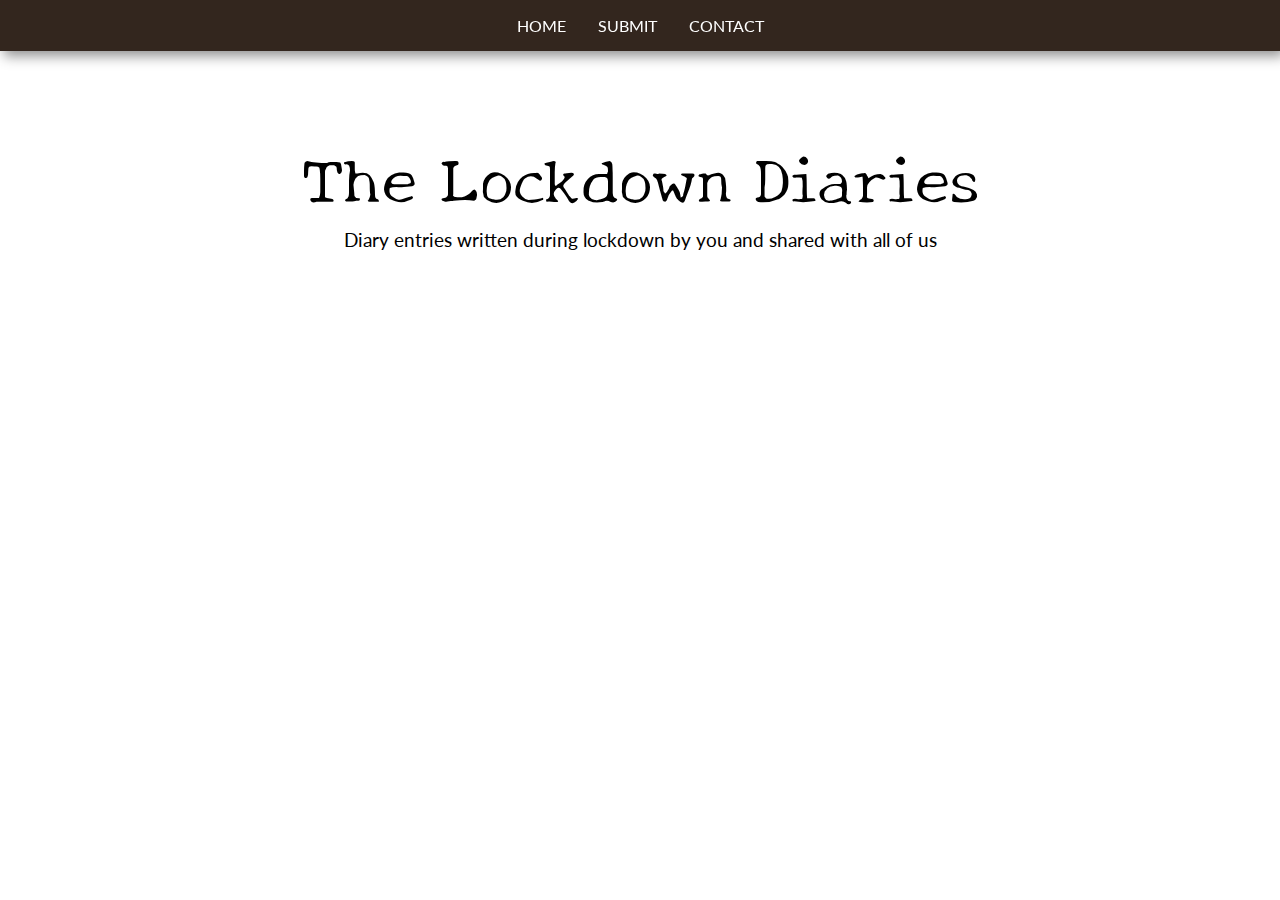
<file: index.html>
<!DOCTYPE html>
<html lang="en">
  <head>
    <meta charset="UTF-8" />
    <meta http-equiv="X-UA-Compatible" content="IE=edge" />
    <meta name="viewport" content="width=device-width, initial-scale=1.0" />
    <title>Document</title>
    <link rel="stylesheet" href="css/style.css" />
  </head>
  <body>
    <header>
      <nav class="navbar">
        <ul class="nav-ul">
          <li class="nav-li">
            <a href="index.html" class="navlink">home</a>
          </li>
          <li class="nav-li">
            <a href="post-suggestion.html" class="navlink">submit</a>
          </li>
          <li class="nav-li"><a href="#" class="navlink">contact</a></li>
        </ul>
      </nav>
    </header>
    <main>
      <h1 class="logo">The Lockdown Diaries</h1>
      <h2 class="sublogo">
        Diary entries written during lockdown by you and shared with all of us
      </h2>
      <div class="post-wrapper">
        <template id="frontpage-list">
          <article class="post-article">
            <h2 class="post-title-front"></h2>
            <h3 class="post-author-front"></h3>
            <p class="summary">
              There are so many interesting things to read about in this post,
              much more than you can understand from this summary...
            </p>

            <div class="readmore-button">
              <a href="" class="readmore-link"
                ><img
                  src="img/arrow-brown.png"
                  alt="brown return arrow" /><span></span
              ></a>
            </div>
          </article>
        </template>
      </div>
    </main>
    <script src="js/index.js"></script>
  </body>
</html>
</file>
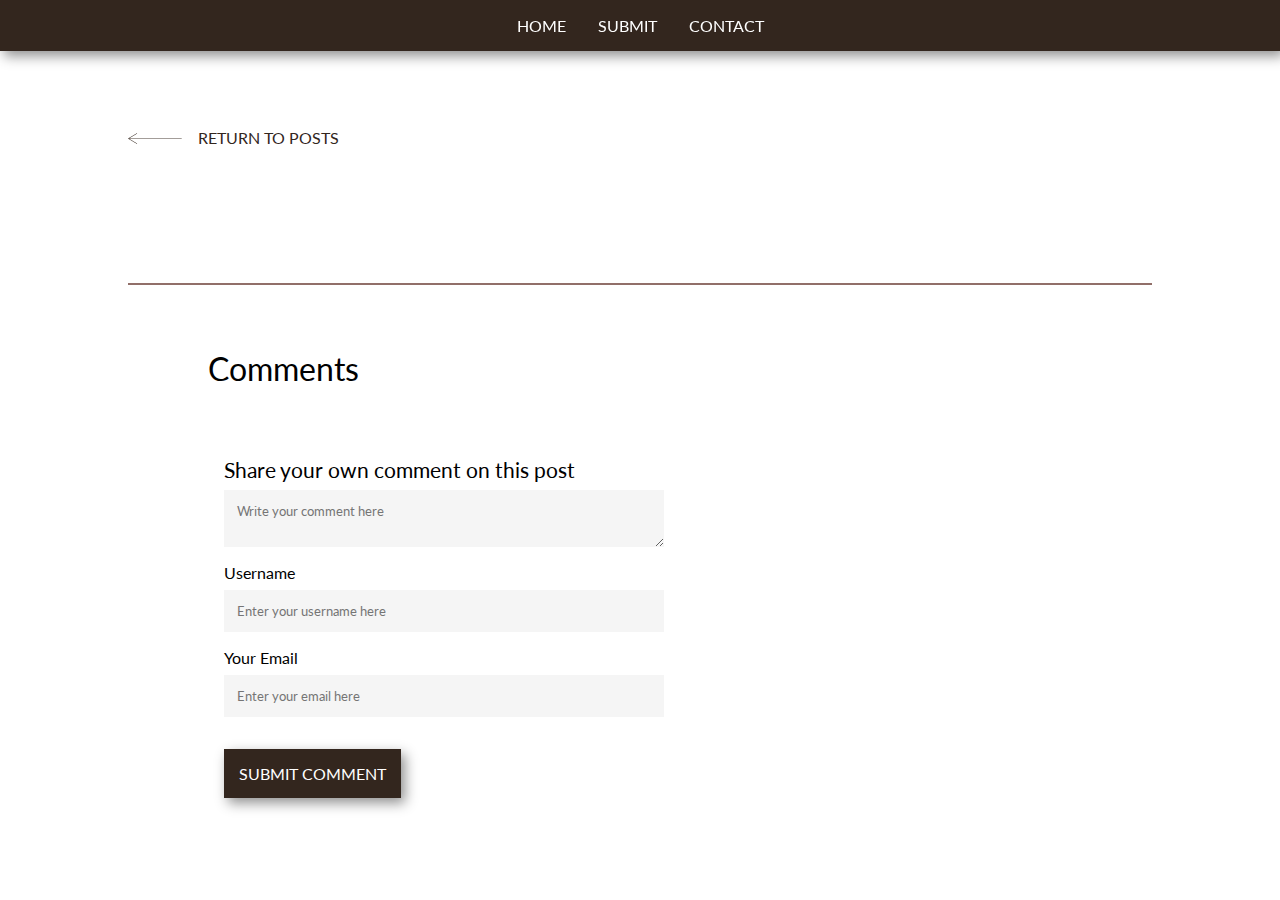
<file: article.html>
<!DOCTYPE html>
<html lang="en">
  <head>
    <meta charset="UTF-8" />
    <meta http-equiv="X-UA-Compatible" content="IE=edge" />
    <meta name="viewport" content="width=device-width, initial-scale=1.0" />
    <title>Document</title>
    <link rel="stylesheet" href="css/style.css" />
    <link rel="stylesheet" href="css/article.css" />
  </head>
  <body>
    <header>
      <nav class="navbar">
        <ul class="nav-ul">
          <li class="nav-li">
            <a href="index.html" class="navlink">home</a>
          </li>
          <li class="nav-li">
            <a href="post-suggestion.html" class="navlink">submit</a>
          </li>
          <li class="nav-li"><a href="#" class="navlink">contact</a></li>
        </ul>
      </nav>
    </header>

    <main class="article-main">
      <div class="return-button">
        <a href="index.html" class="return-link"
          ><img src="img/arrow-brown.png" alt="brown return arrow" />Return To
          Posts</a
        >
      </div>

      <article class="article-post">
        <h1 class="title-post"></h1>
        <h2 class="author-post"></h2>
        <p class="content-post"></p>
      </article>

      <article class="comments-wrapper">
        <h3 class="comments-intro">Comments</h3>
        <div class="comment-list-wrapper">
          <template id="comments-template">
            <section class="comments-article">
              <h4 class="comment-username">AllisJ95</h3>
              <p class="comment-content">
                Such a lovely and thoughtful post. I can realte to your way of
                thinking in many ways!
              </p>
              <p class="comment-date">11/04/2021 - 07.16 pm</p>
              </section>
          </template>
       </div>

       <form name="comment-form" method="POST" class="comment-form">
        <p class="comment-intro">
          Share your own comment on this post
        </p>

        <div class="form-elements">
          <label for="comment-content"></label>
          <textarea
            name="content"
            id="comment-content"
            placeholder="Write your comment here"
            required
          ></textarea>

          <label for="comment-username"
            >Username</label
          >
          <input
            type="text"
            name="username"
            id="comment-username"
            placeholder="Enter your username here"
            required
          />

          <label for="comment-email">Your Email</label>
          <input
            type="email"
            name="email"
            id="comment-email"
            placeholder="Enter your email here"
            required
          />

          <input type="submit" value="submit comment" class="comment-button" />
        </div>
      </form>
      </article>

      
    </main>
    <script src="js/article.js"></script>
  </body>
</html>
</file>
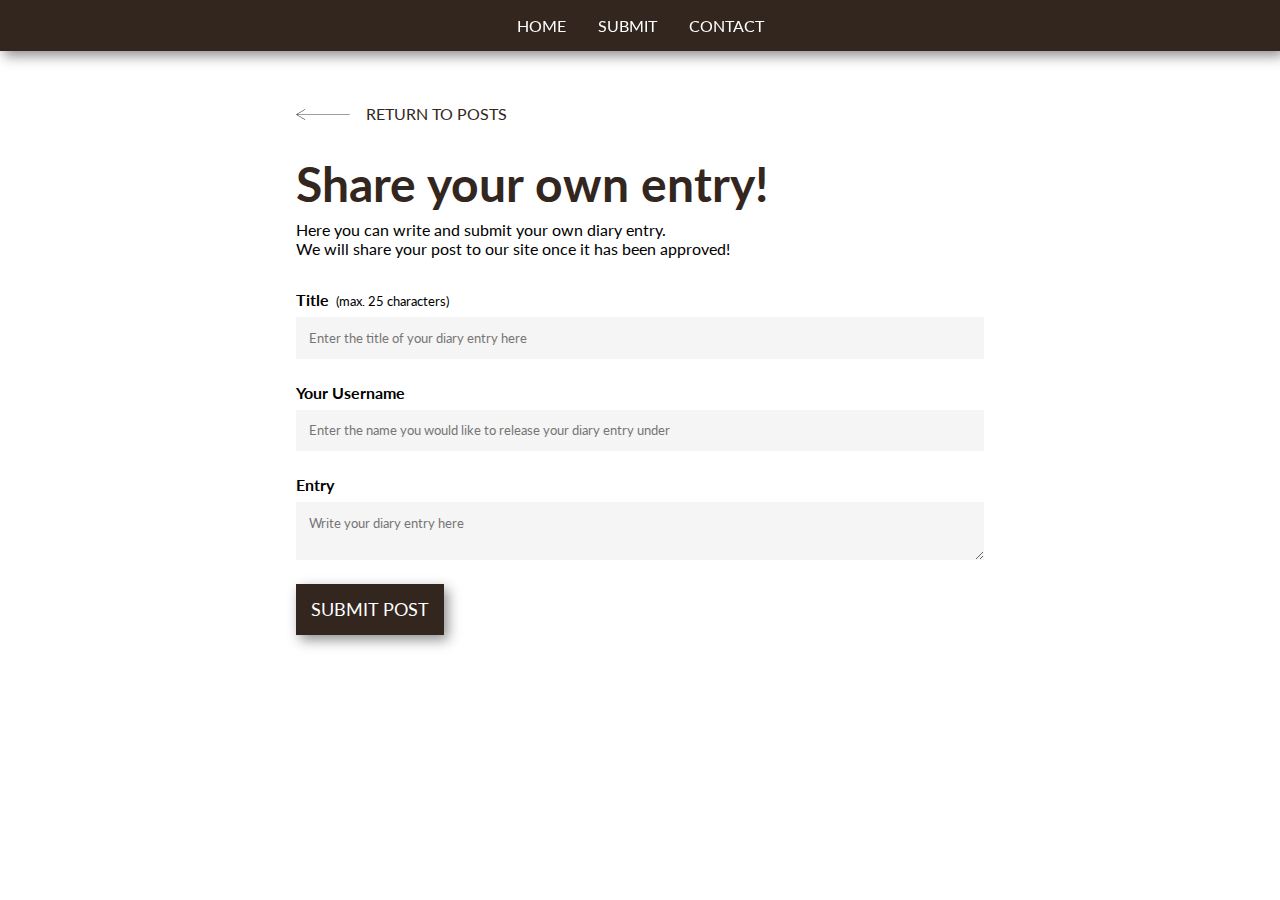
<file: post-suggestion.html>
<!DOCTYPE html>
<html lang="en">
  <head>
    <meta charset="UTF-8" />
    <meta http-equiv="X-UA-Compatible" content="IE=edge" />
    <meta name="viewport" content="width=device-width, initial-scale=1.0" />
    <title>Document</title>
    <link rel="stylesheet" href="css/style.css" />
    <link rel="stylesheet" href="css/post-suggestion.css" />
  </head>
  <body>
    <header>
      <nav class="navbar">
        <ul class="nav-ul">
          <li class="nav-li">
            <a href="index.html" class="navlink">home</a>
          </li>
          <li class="nav-li">
            <a href="post-suggestion.html" class="navlink">submit</a>
          </li>
          <li class="nav-li"><a href="#" class="navlink">contact</a></li>
        </ul>
      </nav>
    </header>
    <main class="main-submit">
      <form name="submit-story" method="POST" class="submit-form">
        <div class="return-button">
          <a href="index.html" class="return-link"
            ><img src="img/arrow-brown.png" alt="brown return arrow" />Return To
            Posts</a
          >
        </div>
        <h2 class="form-title">Share your own entry!</h2>
        <p class="form-description">
          Here you can write and submit your own diary entry. <br />
          We will share your post to our site once it has been approved!
        </p>

        <p class="thankyou hidden">
          Thank you for your submission, we will review your post shortly!
        </p>
        <div class="form-elements">
          <label for="post-title"
            >Title <span>(max. 25 characters)</span></label
          >
          <input
            type="text"
            name="title"
            id="post-title"
            placeholder="Enter the title of your diary entry here"
            required
          />

          <label for="post-username">Your Username</label>
          <input
            type="text"
            name="username"
            id="post-username"
            placeholder="Enter the name you would like to release your diary entry under"
            required
          />

          <label for="post-content">Entry</label>
          <textarea
            name="content"
            id="post-content"
            placeholder="Write your diary entry here"
            required
          ></textarea>

          <input type="submit" value="submit post" class="submit-button" />
        </div>
      </form>
    </main>

    <script src="js/post-suggestion.js"></script>
  </body>
</html>
</file>
<file: css/style.css>
@import url("https://fonts.googleapis.com/css2?family=Zilla+Slab+Highlight:wght@400;700&display=swap");
@import url("https://fonts.googleapis.com/css2?family=Lato:wght@300;400&display=swap");
@import url("https://fonts.googleapis.com/css2?family=Allura&display=swap");
@import url("https://fonts.googleapis.com/css2?family=New+Tegomin&display=swap");

* {
  margin: 0;
  padding: 0;
  box-sizing: border-box;
  font-family: "Lato", sans-serif;
  font-weight: 400;
}

input,
textarea,
label {
  display: block;
}

/* HEADER STYLING + NAVBAR ------------------------------------------------->*/

header {
  position: fixed;
  width: 100%;
  top: 0;
}

.logo {
  display: flex;
  justify-content: center;
  padding-top: 8rem;
  padding-bottom: 0.5rem;
  font-size: 5vw;
  font-style: normal;
  font-family: "New Tegomin", serif;
}

.sublogo {
  display: flex;
  justify-content: center;
  font-size: 1.5vw;
  font-style: normal;
}

.navbar {
  font-family: "Lato", sans-serif;
  text-transform: uppercase;
  padding: 1rem;
  background-color: #33261e;
  box-shadow: 4px 5px 12px 0px rgba(0, 0, 0, 0.44);
  width: 100%;
}

.nav-ul {
  display: flex;
  justify-content: center;
}

.nav-li {
  list-style: none;
}

.navlink {
  text-decoration: none;
  color: white;
  padding: 1rem;
}

.navlink:hover {
  color: #916f69;
}

/* MAIN STYLING -------------------------------------------------------------->*/

/* FRONT PAGE POSTS LIST --------------------------------------------------->*/

.post-article {
  padding: 2rem;
  padding-bottom: 3rem;
  margin: 2rem;
  display: flex;
  flex-direction: column;
  gap: 1rem;
  border-bottom: 2px solid #916f69;
}

.post-wrapper {
  padding: 2rem;
}

.post-title-front {
  font-weight: bold;
  font-size: 2rem;
}

.summary {
  font-style: italic;
  margin-bottom: 2rem;
}

.readmore-link {
  text-decoration: none;
  color: #33261e;
  text-transform: uppercase;
}

.readmore-link span {
  margin-left: 1rem;
}

.readmore-link img {
  max-width: 70px;
  padding-right: 1rem;
  transform: scaleX(-1);
}

.readmore-button span:hover {
  color: #916f69;
}

@media (max-width: 1000px) {
  .logo {
    font-size: 7.5vw;
  }
  .sublogo {
    font-size: 2.5vw;
  }
}
</file>
<file: css/article.css>
.article-main {
  margin-left: 10vw;
  margin-right: 10vw;
  margin-top: 8rem;
}

.return-button {
  margin-bottom: 4rem;
}

.return-link {
  text-decoration: none;
  color: #33261e;
  text-transform: uppercase;
}

.return-link img {
  max-width: 70px;
  padding-right: 1rem;
}

.return-button:hover {
  transform: scale(1.01);
}

.article-post {
  border-bottom: 2px solid #916f69;
}

.title-post {
  font-size: 2.5rem;
  padding-bottom: 0.5rem;
  font-weight: bold;
}

.author-post {
  font-size: 1.3rem;
  padding-bottom: 2rem;
}

.content-post {
  padding-bottom: 2rem;
}

/* COMMENTS STYLING ---------------------------------------------------------->*/

.comments-wrapper {
  margin-top: 4rem;
  margin-left: 5rem;
  padding-bottom: 5rem;
}

.comments-intro {
  font-size: 2rem;
  padding-bottom: 1.5rem;
}

.comments-article {
  background-color: whitesmoke;
  padding: 1rem;
  width: 50%;
  box-shadow: 1px 4px 8px 1px rgba(0, 0, 0, 0.29);
  margin-bottom: 2rem;
}

.comment-username {
  font-weight: bold;
  padding-bottom: 0.5rem;
  color: #33261e;
}

.comment-content {
  padding-bottom: 0.5rem;
  color: #33261e;
}

.comment-date {
  font-size: 0.7rem;
  font-weight: bold;
  color: #33261e;
}

/* COMMENT FORM ------------------------------------------------------------>*/

.comment-form {
  width: 50%;
  padding: 1rem;
  margin-top: 1.8rem;
}

#comment-content {
  width: 100%;
  border: none;
  background-color: whitesmoke;
  padding: 0.8rem;
  margin-bottom: 1rem;
  margin-top: 0.5rem;
}

#comment-username {
  width: 100%;
  border: none;
  background-color: whitesmoke;
  padding: 0.8rem;
  margin-bottom: 1rem;
  margin-top: 0.5rem;
}

#comment-email {
  width: 100%;
  border: none;
  background-color: whitesmoke;
  padding: 0.8rem;
  margin-bottom: 1rem;
  margin-top: 0.5rem;
}

.comment-intro {
  font-size: 1.3rem;
}

.comment-button {
  cursor: pointer;
  color: white;
  background-color: #33261e;
  border: none;
  padding: 15px;
  text-transform: uppercase;
  margin-top: 2rem;
  box-shadow: 4px 5px 12px 0px rgba(0, 0, 0, 0.44);
  font-size: 1rem;
}

.comment-button:hover {
  background-color: #916f69;
  transition: 0.3s;
}

/* RESPONSIVENESS ------------------------------------------------------------>*/

@media (max-width: 1200px) {
  .comments-article {
    width: 70%;
  }

  .comment-form {
    width: 70%;
  }

  .comments-wrapper {
    margin-left: 2rem;
  }
}
</file>
<file: css/post-suggestion.css>
.main-submit {
  display: flex;
  flex-direction: column;
  align-items: center;
}

.return-button {
  margin-bottom: 2rem;
}

.return-link {
  text-decoration: none;
  color: #33261e;
  text-transform: uppercase;
}

.return-link img {
  max-width: 70px;
  padding-right: 1rem;
}

.return-button:hover {
  transform: scale(1.01);
}

.submit-form {
  width: 60%;
  display: flex;
  flex-direction: column;
  padding: 2.5rem;
  margin-top: 4rem;
  margin-bottom: 5rem;
}

.form-title {
  font-size: 3rem;
  padding-bottom: 0.5rem;
  font-weight: 700;
  color: #33261e;
}

.form-description {
  padding-bottom: 2rem;
}

#post-title {
  border: none;
  background-color: whitesmoke;
  width: 100%;
  padding: 0.8rem;
  margin-top: 0.5rem;
  margin-bottom: 1.5rem;
}

#post-username {
  border: none;
  background-color: whitesmoke;
  width: 100%;
  padding: 0.8rem;
  margin-top: 0.5rem;
  margin-bottom: 1.5rem;
}

#post-content {
  border: none;
  background-color: whitesmoke;
  width: 100%;
  padding: 0.8rem;
  margin-top: 0.5rem;
  margin-bottom: 1.5rem;
}

label {
  font-weight: bold;
}

label span {
  font-size: 0.8rem;
  padding-left: 0.2rem;
}

.submit-button {
  cursor: pointer;
  color: white;
  background-color: #33261e;
  border: none;
  padding: 15px;
  text-transform: uppercase;
  margin-top: 1rem;
  box-shadow: 4px 5px 12px 0px rgba(0, 0, 0, 0.44);
  font-size: 1.1rem;
}

.submit-button:hover {
  background-color: #916f69;
  transition: 0.3s;
}

.thankyou {
  padding-bottom: 1rem;
  color: lightcoral;
  font-size: 1.2rem;
}

.hidden {
  display: none;
}

/* RESPONSIVENESS ------------------------------------------------------------>*/

@media (max-width: 1200px) {
  .submit-form {
    width: 80%;
  }
}
</file>
